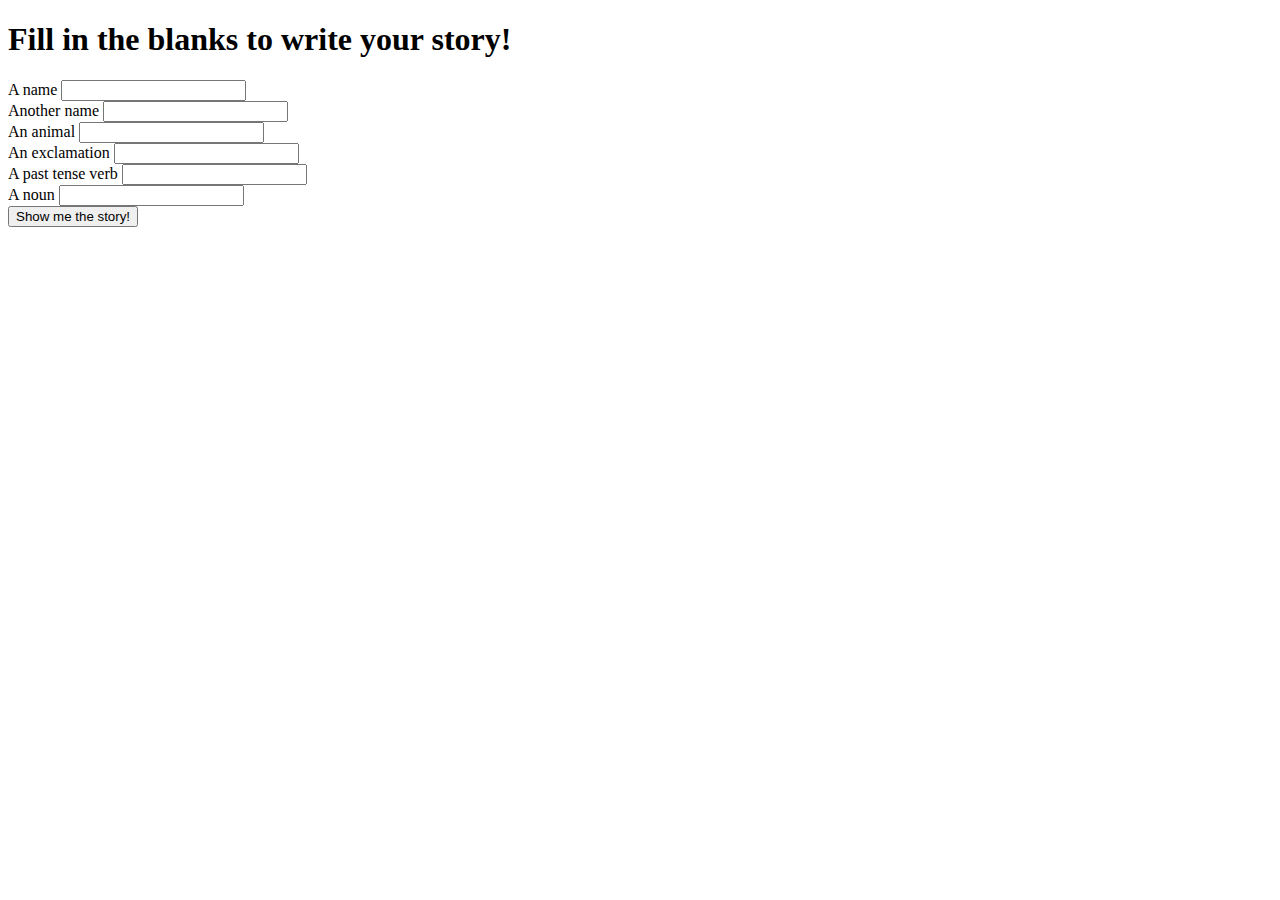
<file: index.html>
<!DOCTYPE html>
<html>
   <head>
    <link href="https://cdn.jsdelivr.net/npm/bootstrap@5.0.2/dist/css/bootstrap.min.css" rel="stylesheet" integrity="sha384-EVSTQN3/azprG1Anm3QDgpJLIm9Nao0Yz1ztcQTwFspd3yD65VohhpuuCOmLASjC" crossorigin="anonymous">
      <link href="css/styles.css" rel="stylesheet" type="text/css">
      <title>A fantastical adventure</title>
   </head>
   <body>
    <div class="container">
        <h1>Fill in the blanks to write your story!</h1>
        <div id="blanks">
          <form>
              <div class="form-group">
                <label for="person1">A name</label>
                <input id="person1" class="form-control" type="text">
              </div>
              <div class="form-group">
                <label for="person2">Another name</label>
                <input id="person2" class="form-control" type="text">
              </div>
              <div class="form-group">
                <label for="animal">An animal</label>
                <input id="animal" class="form-control" type="text">
              </div>
              <div class="form-group">
                <label for="exclamation">An exclamation</label>
                <input id="exclamation" class="form-control" type="text">
              </div>
              <div class="form-group">
                <label for="verb">A past tense verb</label>
                <input id="verb" class="form-control" type="text">
              </div>
              <div class="form-group">
                <label for="noun">A noun</label>
                <input id="noun" class="form-control" type="text">
              </div>
              <button type="submit" class="btn">Show me the story!</button>
          </form>
        </div>
        <div id="story">
          <h1>A fantastical adventure</h1>
          <p>One day, <span class="person1"></span> and <span class="person2"></span> were walking through the woods, when suddenly a giant <span class="animal"></span> appeared. "<span class="exclamation"></span>", <span class="person1"></span> cried. The two of them <span class="verb"></span> as quickly possible, and when they were safe, <span class="person1"></span> and <span class="person2"></span> gave each other a giant <span class="noun"></span>.</p>
        </div>
    </div>
    <script   src="https://code.jquery.com/jquery-3.3.1.min.js" integrity="sha256-FgpCb/KJQlLNfOu91ta32o/NMZxltwRo8QtmkMRdAu8=" crossorigin="anonymous"></script>
    <script src="C:\Users\fkarisa\jquery\js\script.js"></script>
  </body>
</html>
</file>
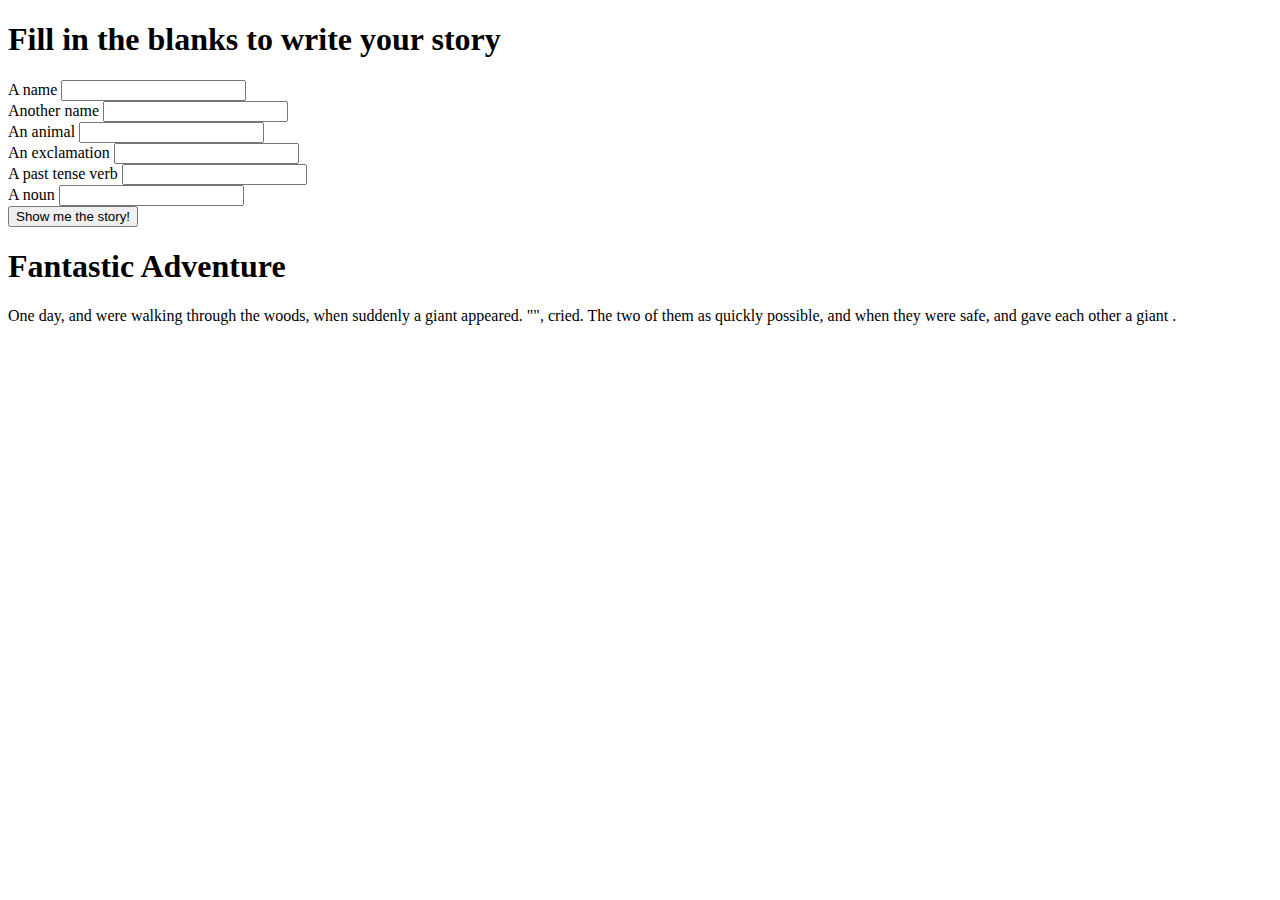
<file: js/forms.html>
<!DOCTYPE html>
<html lang="en">
<head>
<link href="https://cdn.jsdelivr.net/npm/bootstrap@5.0.2/dist/css/bootstrap.min.css" rel="stylesheet" integrity="sha384-EVSTQN3/azprG1Anm3QDgpJLIm9Nao0Yz1ztcQTwFspd3yD65VohhpuuCOmLASjC" crossorigin="anonymous">
<link href="C:\Users\fkarisa\jquery\css\styles.css" rel="stylesheet" type="text/css">
    <meta charset="UTF-8">
    <meta http-equiv="X-UA-Compatible" content="IE=edge">
    <meta name="viewport" content="width=device-width, initial-scale=1.0">
    <title>A fantastical adventure</title>
</head>
<body>
 <div class="container">
    <h1>Fill in the blanks to write your story</h1>
    <div id="blanks">
        <form>
            <div class="form-group">
                <label for="person1">A name</label>
                <input id="person1" class="form-control" type="text">
            </div>
            <div class="form-group">
                <label for="person2">Another name</label>
                <input id="person2" class="form-control" type="text">   
            </div>
            <div class="form-group">
                <label for="animal">An animal</label>
                <input id="animal" class="form-control" type="text">
            </div>
            <div class="form-group">
                <label for="exclamation">An exclamation</label>
                <input id="exclamation" class="form-control" type="text">
            </div>
            <div class="form-group">
                <label for="verb">A past tense verb</label>
                <input id="verb" class="form-control" type="text">
            </div>
            <div class="form-group">
                <label for="a noun">A noun</label>
                <input id="noun" class="form-control" type="text">
            </div>
            <button type="submit" class="btn">Show me the story!</button>


        </form>
    </div>
    <div id="story">
        <h1>Fantastic Adventure</h1>
        <p>One day, <span class="person1"></span> and <span class="person2"></span> were walking through the woods, when suddenly a giant <span class="animal"></span> appeared. "<span class="exclamation"></span>", <span class="person1"></span> cried. The two of them <span class="verb"></span> as quickly possible, and when they were safe, <span class="person1"></span> and <span class="person2"></span> gave each other a giant <span class="noun"></span>.</p>
    </div>

       
   </div>
  <script>"C:\Users\fkarisa\jquery\js\script.js"</script>  
</body>
</html>
</file>
<file: css/styles.css>
img{
display: none;
}
.walrus-showing {
    display: none;
  }
  p {
    cursor: pointer;
    color: #0088cc;
    }
    
    p:hover {
    text-decoration: underline;
  }

    .clickable:hover {
    text-decoration: underline;
  }

  #story {
    display: none;
  }
</file>
